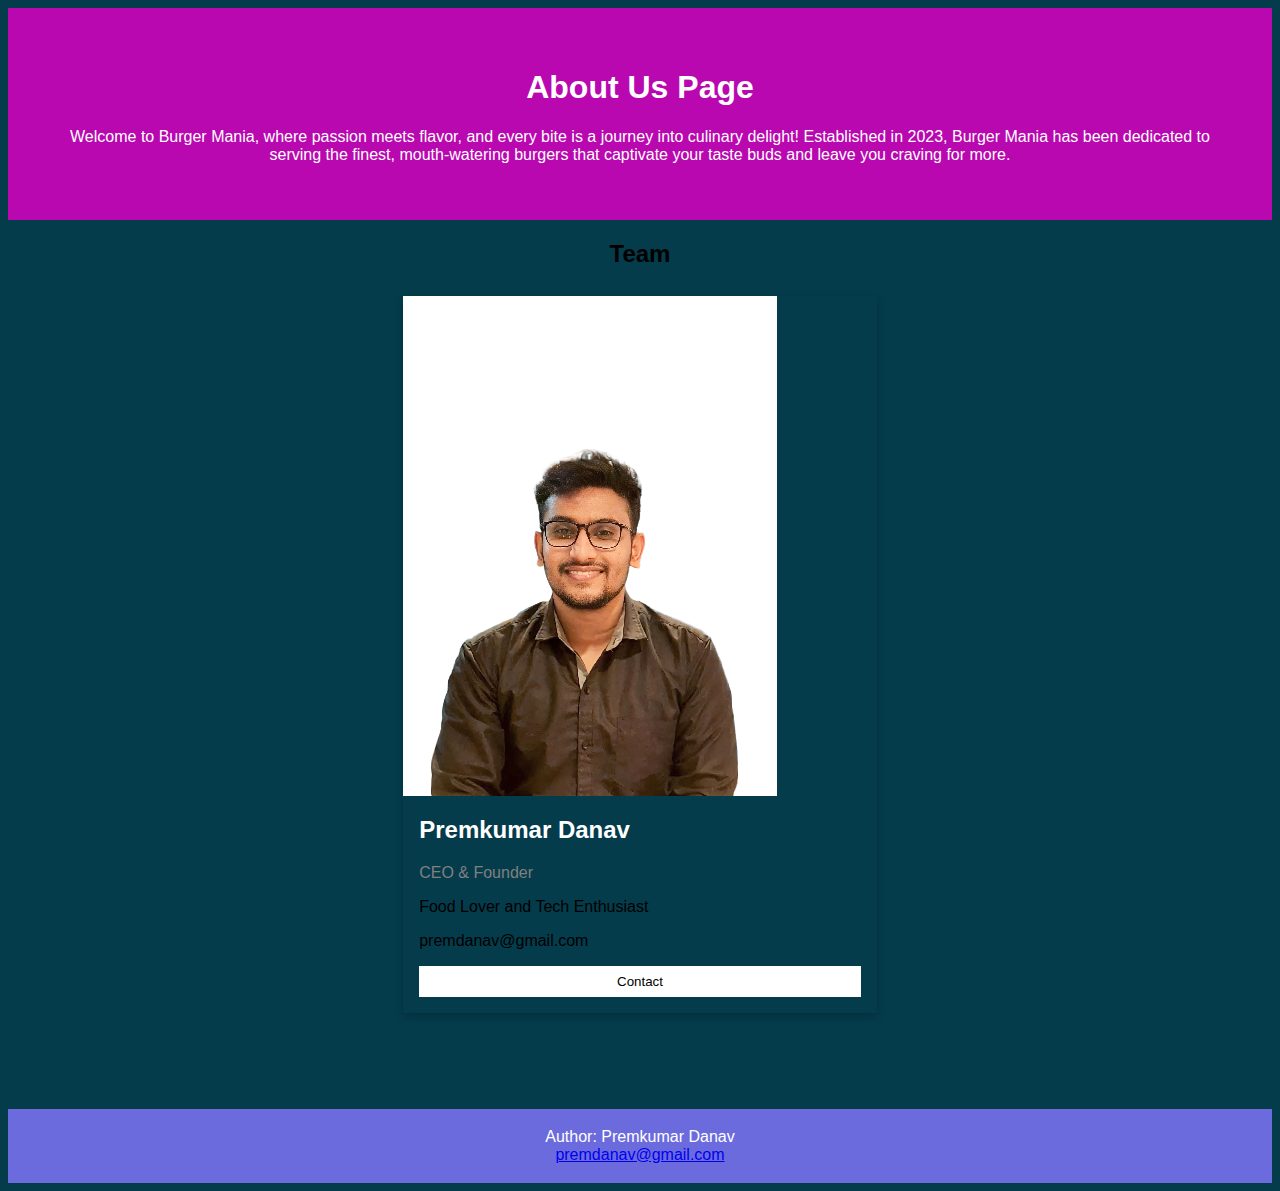
<file: about.html>
<html>
<head>
<meta name="viewport" content="width=device-width, initial-scale=1">
<style>
body {
  font-family: Arial, Helvetica, sans-serif;
  display:flex;
  flex-direction:column;
  align-items:center center;
  background-color: rgb(4, 60, 76);
}

html {
  box-sizing: border-box;
  
}

*, *:before, *:after {
  box-sizing: inherit;
}

.column {
  float: left;
  width: 40%;
  margin-bottom: 16px;
  padding: 0 8px;
  margin-left: 30%;
}

.card {
  box-shadow: 0 4px 8px 0 rgba(0, 0, 0, 0.2);
  margin: 8px;
  
  
}

.about-section {
  padding: 40px;
  text-align: center;
  background-color: #b908b0;
  color: white;
}

.container {
  padding: 0 16px;
}

.container::after, .row::after {
  content: "";
  clear: both;
  display: table;
}

#name{
  color: white;
}

.title {
  color: grey;
}

.button {
  border: none;
  outline: 0;
  display: inline-block;
  padding: 8px;
  color: rgb(1, 0, 0);
  background-color: white;
  text-align: center;
  cursor: pointer;
  width: 100%;
}

.button:hover {
  background-color: #555;
}

@media screen and (max-width: 650px) {
  .column {
    width: 100%;
    display: block;
  }
}


.browser p {
  margin: 4px;
  font-size: 90%;
}

footer {
  text-align: center;
  padding: 3px;
  background-color: rgb(107, 107, 222);
  color: white;
}

</style>

</head>
<body>
<div>
<div class="about-section">
  <h1>About Us Page</h1>
  <p>Welcome to Burger Mania, where passion meets flavor, and every bite is a journey into culinary delight! Established in 2023, Burger Mania has been dedicated to serving the finest, mouth-watering burgers that captivate your taste buds and leave you craving for more.</p>
</div>

<h2 style="text-align:center">Team</h2>
<div class="row">
  <div class="column" >
    <div class="card">
      <img src="./prempic.png" alt="Prem" style="width:40% padding-left:fit-content ">
      <div class="container">
        <h2 id="name">Premkumar Danav</h2>
        <p class="title">CEO & Founder</p>
        <p>Food Lover and Tech Enthusiast</p>
        <p>premdanav@gmail.com</p>
        <p><button class="button">Contact</button></p>
      </div>
    </div>
  </div>
</div>
  <br><br><br><br>
  
  <footer>
    <p>Author: Premkumar Danav<br>
    <a href="mailto:premdanav@gmail.com">premdanav@gmail.com</a></p>
  </footer>
<script type="module" src="script.js"></script>

</body>
</html>
</file>
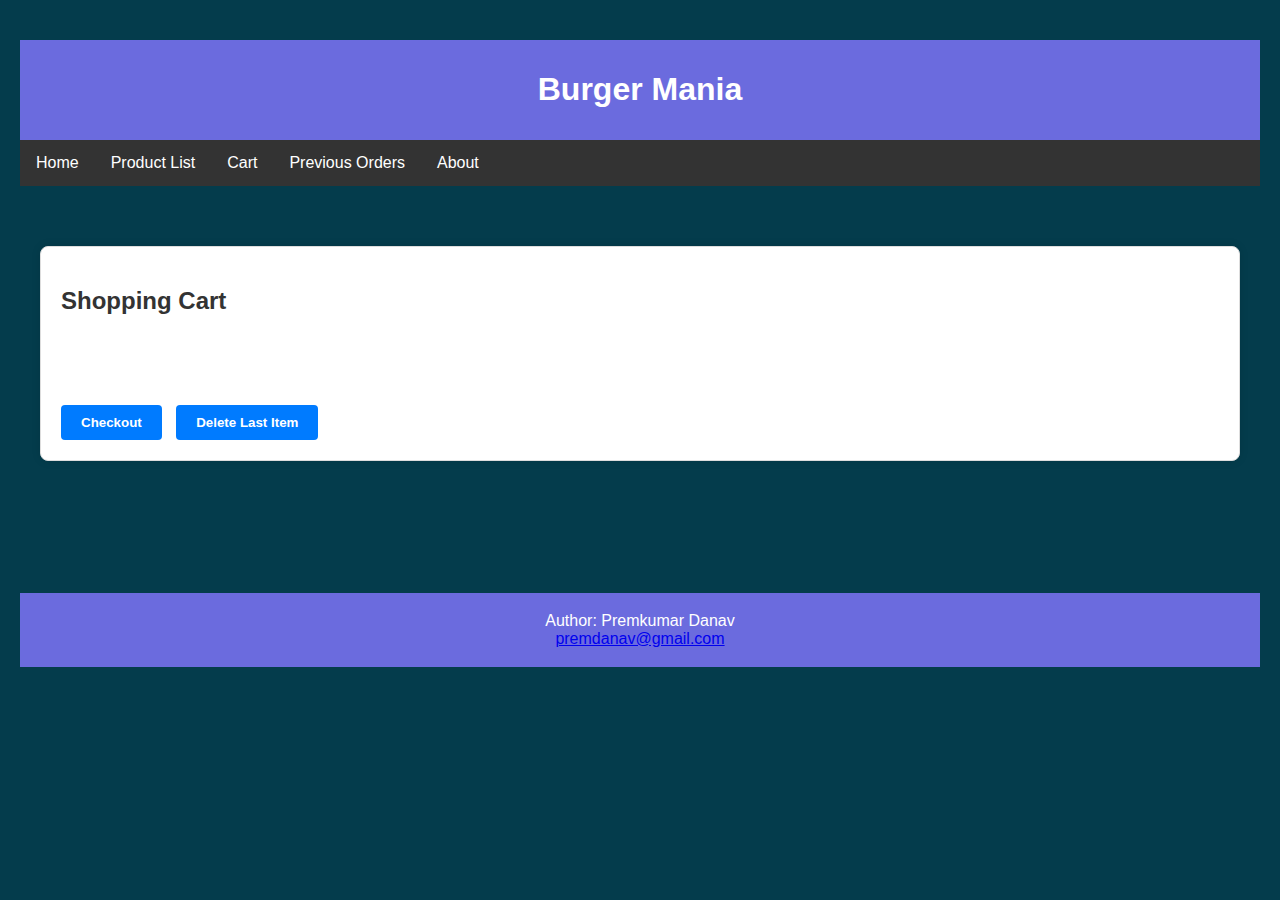
<file: cart.html>
<!DOCTYPE html>
<html lang="en">
  <head>
    <meta charset="UTF-8" />
    <meta name="viewport" content="width=device-width, initial-scale=1.0" />
    <title>Cart</title>
    <link rel="stylesheet" href="cart.css" />
    <link rel="stylesheet" href="styles.css" />
  </head>
  <body>

    <!-- home container -->
    <div class="container">
      <div id="home">
        <header>
          <h1>Burger Mania</h1>
        </header>
        <!-- static navigation -->
        <nav>
          <ul>
            <li><a href="index.html">Home</a></li>
            <li><a href="index.html#product-list">Product List</a></li>
            <li><a href="cart.html" id="cart-link">Cart</a></li>
            <li><a href="previousOrders.html" id="prev-orders">Previous Orders</a></li>
            <li><a href="about.html" id="about">About</a></li>
          </ul>
        </nav>  
      </div>

    <div class="container">
      <div id="cart">
        <h2>Shopping Cart</h2>
        <ul id="cart-list"></ul>
        <br><br><br>
        <button id="checkout-btn"><strong>Checkout</strong></button>
        <button id="delete-btn" class="hidden">
          <strong>Delete Last Item</strong>
        </button>
      </div>

      <div id="checkout" class="hidden">
        <h2>Checkout</h2>
        <form id="checkout-form">
          <label for="name"><strong>Name:</strong></label>
          <input type="text" id="name" required />
          <br />
          <br />
          <label for="email"><strong>Email:</strong></label>
          <input type="email" id="email" required />
          <br />
          <br />
          <button type="button" id="generate-bill-btn">
            <strong>Generate Bill</strong>
          </button>
        </form>
      </div>

      <div id="bill" class="hidden">
        <h2>Bill</h2>
        <div id="regular-bill"></div>
        <div id="discounted-bill"></div>
        <br /><br />
        <button id="home-page">
          <strong>Pay Order</strong>
        </button>
      </div>
      <div class="hidden">
        <button id="goToHome">Eat More Burgers</button>
      </div>
    </div>
    <br><br><br><br>
  
      <footer>
        <p>Author: Premkumar Danav<br>
        <a href="mailto:premdanav@gmail.com">premdanav@gmail.com</a></p>
      </footer>
    <script type="module" src="script.js"></script>

    <script src="cartscript.js"></script>
  </body>
</html>
</file>
<file: cart.css>
body {
  font-family: Arial, sans-serif;
  margin: 0;
  padding: 0;
  background-color: black;
}

.container {
  max-width: 800px;
  margin: 0 auto;
  padding: 20px;
}

#cart {
  background-color: #fff;
  border-radius: 8px;
  box-shadow: 0 0 10px rgba(0, 0, 0, 0.1);
  padding: 20px;
  margin-bottom: 20px;
}

#cart h2 {
  color: #333;
}

#cart-list {
  list-style: none;
  padding: 0;
}

#cart-list li {
  border-bottom: 1px solid #ddd;
  padding: 10px 0;
}

#checkout-btn,
#delete-btn,
#generate-bill-btn,
#home-page {
  background-color: #007bff;
  color: #fff;
  border: none;
  padding: 10px 20px;
  cursor: pointer;
  border-radius: 4px;
  margin-right: 10px;
  justify-content: center;
}

#checkout-btn:hover,
#generate-bill-btn:hover {
  background-color: #0056b3;
}

#home-page {
  background-color: green;
}

#delete-btn:hover {
  background-color: red;
}
.hidden {
  display: none;
}

.show {
  display: block;
}

#checkout,
#bill {
  background-color: #fff;
  border-radius: 8px;
  box-shadow: 0 0 10px rgba(0, 0, 0, 0.1);
  padding: 20px;
  margin-bottom: 20px;
}

#checkout h2,
#bill h2 {
  color: #333;
}
</file>
<file: styles.css>
body {
  font-family: Arial, sans-serif;
  margin: 0;
  padding: 0;
  background-color: rgb(4, 60, 76);
}

header {
  background-color: rgb(107, 107, 222);
  color: #fff;
  text-align: center;
  padding: 10px;
}

#list-name {
  color: white;
}
nav ul {
  list-style-type: none;
  margin: 0;
  padding: 0;
  overflow: hidden;
  background-color: #333;
}

nav li {
  float: left;
}

nav li a {
  display: block;
  color: white;
  text-align: center;
  padding: 14px 16px;
  text-decoration: none;
}

nav li a:hover {
  background-color: #111;
}

.container {
  max-width: 2000px;
  margin: 20px auto;
  padding: 20px;
  border-radius: 10%;
}

.products-container {
  display: flex;
  flex-wrap: wrap;
  margin-left: 4%;
}

.product-card {
  border: 1px solid #ddd;
  border-radius: 8px;
  overflow: hidden;
  margin: 10px;
  width: 200px;
  background-color: lightslategray;
  height: 444px;
}

.product-image {
  width: 100%;
  height: 150px;
  object-fit: cover;
}

.product-details {
  padding: 10px;
  height: 54%;
}

.cart-icon {
  float: left;
  font-size: 16px;
  cursor: pointer;
  background-color: #333;
  color: #fff;
  border: none;
  padding: 5px 10px;
  border-radius: 4px;
  align-items: center;
  margin-left: 23%;
}

#cart {
  background-color: #fff;
  border: 1px solid #ddd;
  border-radius: 8px;
  padding: 20px;
  margin-top: 20px;
}

#cart-list {
  list-style: none;
  padding: 0;
}

#checkout {
  background-color: #fff;
  border: 1px solid #ddd;
  border-radius: 8px;
  padding: 20px;
  margin-top: 20px;
}

#bill {
  background-color: #fff;
  border: 1px solid #ddd;
  border-radius: 8px;
  padding: 20px;
  margin-top: 20px;
}

.hidden {
  display: none;
}

.browser p {
  margin: 4px;
  font-size: 90%;
}

footer {
  text-align: center;
  padding: 3px;
  background-color: rgb(107, 107, 222);
  color: white;
}

#c-filter {
  width: 7%;
}

#search-bar {
  width: 25%;
  margin-top: 10;
}

#cart-list {
  width: 100%;
  border-collapse: collapse;
  margin-top: 20px;
  border-radius: 8px;
  overflow: hidden;
}

#cart-list th,
#cart-list td {
  border: 1px solid #ddd;
  padding: 12px;
  text-align: center;
  width: 20%;
}

#cart-list th {
  background-color: #6d6a6a;
}

#cart-list-inner {
  width: 100%;
  border-collapse: collapse;
}

#cart-list-inner th,
#cart-list-inner td {
  border: 1px solid #ddd;
  padding: 8px;
  text-align: center;
}

#cart-list button {
  cursor: pointer;
  background-color: rgb(94, 136, 94);
  color: black;
  border: none;
  padding: 8px 12px;
  border-radius: 4px;
}

#cart-list button.remove-btn:hover {
  cursor: pointer;
  background-color: red;
  color: white;
  border: none;
  padding: 8px 12px;
  border-radius: 4px;
}

#cart-list button.add-btn:hover {
  cursor: pointer;
  background-color: green;
  color: white;
  border: none;
  padding: 8px 12px;
  border-radius: 4px;
}
</file>
